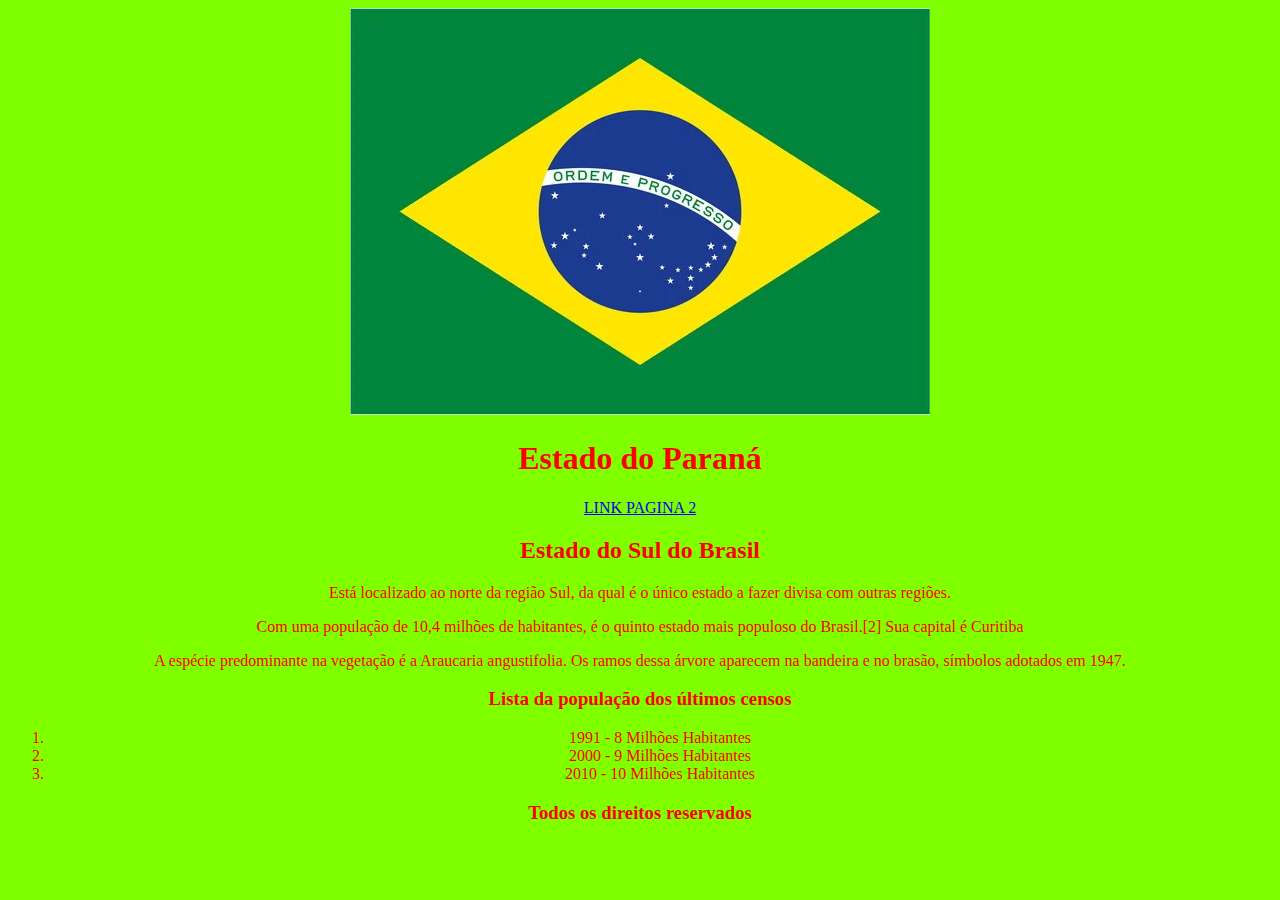
<file: index.html>
<!DOCTYPE html>  <!--Versão do HTML5-->
<html lang="pt-br"> <!--delimitação do html-->
    <head> <!--Cabeçalho invisível-->
        <meta charset="UTF-8"> <!--Símbolos e idiomas do mundo inteiro-->
        <link rel="stylesheet" href="style.css"> <!--conectando css com html-->
        <title>Paraná</title>
    </head>

    <body class="corpo">  <!--corpo visível-->
        <header> <!--CABEÇALHO VISÍVEL-->
            <img src="brasil.webp" alt="">
            <h1>Estado do Paraná</h1>
            <a href="index2.html">LINK PAGINA 2</a> 
        </header>

        <main> <!--CONTEÚDO PRINCIPAL-->
            <div> <!--DIVISÃO DE CONTEÚDO-->    
                <h2 id="titulo2">Estado do Sul do Brasil</h2>
                <p class="textos">Está localizado ao norte da região Sul, 
                    da qual é o único estado a fazer divisa com outras regiões. </p> 
                <p class="textos">Com uma população de 10,4 milhões de habitantes, 
                    é o quinto estado mais populoso do Brasil.[2] Sua capital é Curitiba</p>
                <p class="textos">A espécie predominante na vegetação é a Araucaria angustifolia. Os ramos 
                    dessa árvore aparecem na bandeira e no brasão, símbolos adotados em 1947.</p> 
            </div> <!--FECHAMENTO DA PRIMEIRA DIV-->

            <div> <!--SEGUNDA DIV-->
                <h3 class="titulo3">Lista da população dos últimos censos</h3>
                <ol id="lista-com-ordem"><!--Lista ordenada(ordered list)-->
                    <li>1991 - 8 Milhões Habitantes</li> <!--item da lista(list item)-->
                    <li>2000 - 9 Milhões Habitantes</li>
                    <li>2010 - 10 Milhões Habitantes</li>
                </ol>
            </div> <!--FECHAMENTO SEGUNDA DIV-->
            
        </main> <!--FECHAMENTO DO CONTEÚDO PRINCIPAL-->

        <footer> <!--Rodapé ou final da página-->
            <h3>Todos os direitos reservados</h3>
        </footer>
    </body>
</html>
</file>
<file: style.css>
.corpo{
    background-color: chartreuse;
    text-align: center;
    color: red;
    border: 2cm;
    cor da borda: azul;
    estilo da borda: dupla;
    raio da borda: 15px;
}
</file>
